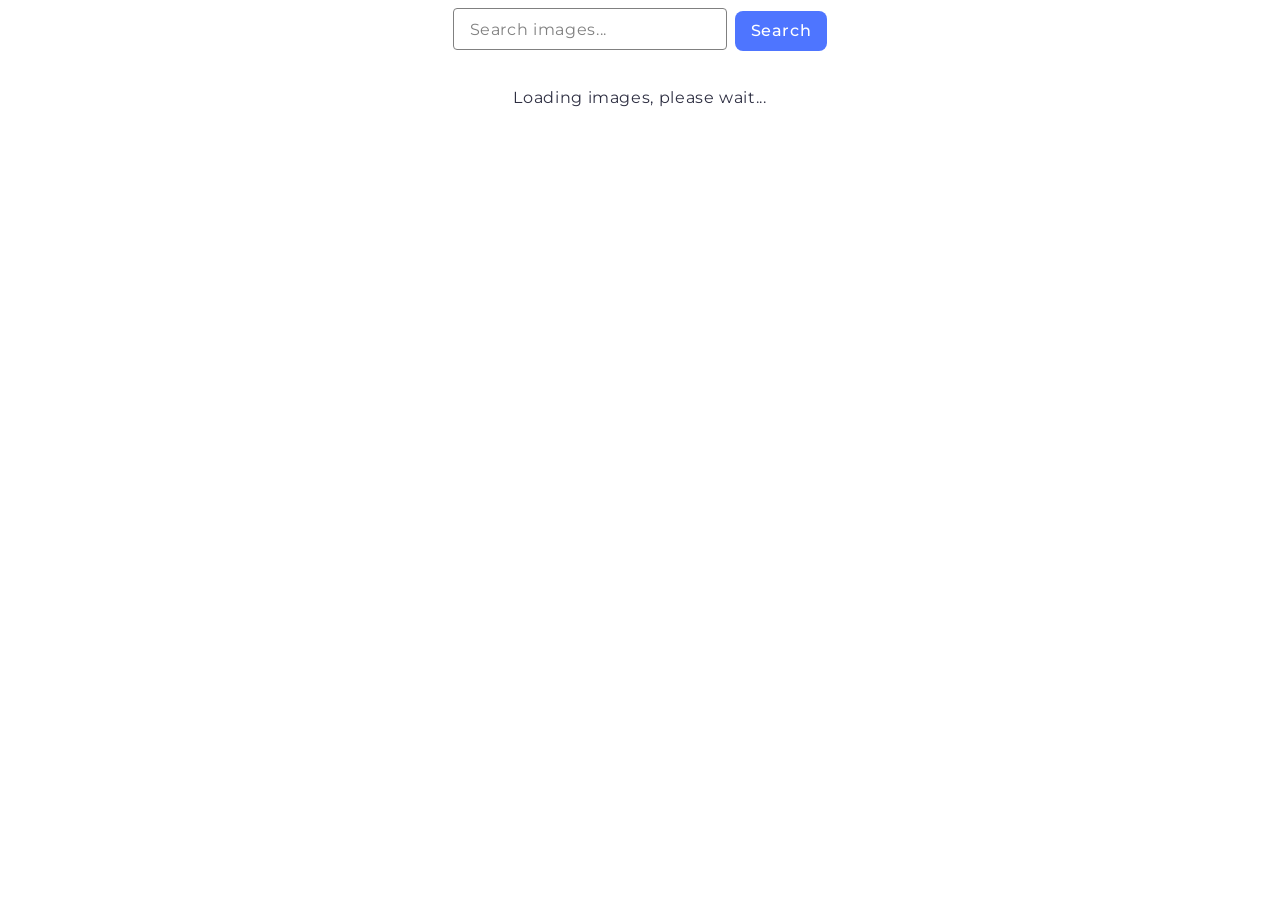
<file: src/index.html>
<!DOCTYPE html>
<html lang="en">
  <head>
    <meta charset="UTF-8" />
    <meta name="viewport" content="width=device-width, initial-scale=1.0" />
    <title>Home work 11</title>
    <link rel="preconnect" href="https://fonts.googleapis.com" />
    <link rel="preconnect" href="https://fonts.gstatic.com" crossorigin />
    <link
      href="https://fonts.googleapis.com/css2?family=Montserrat:ital@0;1&display=swap"
      rel="stylesheet"
    />
    <link rel="preconnect" href="https://fonts.googleapis.com" />
    <link rel="preconnect" href="https://fonts.gstatic.com" crossorigin />
    <link
      href="https://fonts.googleapis.com/css2?family=Montserrat:ital,wght@0,500;1,500&display=swap"
      rel="stylesheet"
    />

    <link rel="stylesheet" href="./css/styles.css" />
  </head>
  <body>
    <div class="container">
      <form>
        <input type="text" placeholder="Search images..." /><button
          type="submit"
        >
          Search
        </button>
      </form>
      <div class="loader">Loading images, please wait...</div>
      <div class="gallery"></div>
    </div>
    <script type="module" src="./main.js"></script>
  </body>
</html>
</file>
<file: src/css/styles.css>
@import url('./reset.css');

form {
  display: flex;
  justify-content: center;
  align-items: center;
  gap: 8px;
}

input {
  width: 240px;
  height: 40px;
  border-radius: 4px;
  border: 1px solid #808080;
  padding: 0 16px;
  font-family: 'Montserrat';
  font-size: 16px;
  font-style: normal;
  font-weight: 400;
  line-height: 1.5em;
  letter-spacing: 0.04em;
  margin-bottom: 4px;

  transition: border 0.3s ease;
}

input::placeholder {
  color: #808080;
  font-family: 'Montserrat';
  font-size: 16px;
  font-style: normal;
  font-weight: 400;
  line-height: 1.5em;
  letter-spacing: 0.04em;
}

input:hover {
  border: 1px solid #000;
}

input:focus {
  outline: none;
  border: 1px solid #4e75ff !important;
}

button {
  display: flex;
  padding: 8px 16px;
  justify-content: center;
  align-items: center;
  border-radius: 8px;
  background-color: #4e75ff;
  color: #fff;
  font-family: 'Montserrat';
  font-size: 16px;
  font-style: normal;
  font-weight: 500;
  line-height: 1.5em;
  letter-spacing: 0.04em;
  border: none;

  transition: background-color 0.3s ease;
}

button:hover {
  background-color: #6c8cff;
}

.loader {
  text-align: center;
  margin-top: 32px;
  color: #2e2f42;

  font-family: 'Montserrat';
  font-size: 16px;
  font-style: normal;
  font-weight: 400;
  line-height: 1.5em;
  letter-spacing: 0.04em;
}

.image-list {
  display: flex;
  justify-content: center;
  align-items: flex-start;
  flex-wrap: wrap;
  gap: 8px;
}

.image-item {
  width: calc(20% - 24px);
  height: 200px;
  object-fit: cover;
  margin-top: 4px;
  border: 1px solid #000;
  box-sizing: border-box;
  overflow: hidden;
}

.image-container {
  width: 100%;
  height: 150px;
}

.image-info {
  display: flex;
  justify-content: space-around;
  align-items: center;
  gap: 4px;
  width: calc(20% - 29px);
  height: 50px;
  position: absolute;
  background-color: #fff;
  border: 1px solid #000;
  border-top: none;
}
</file>
